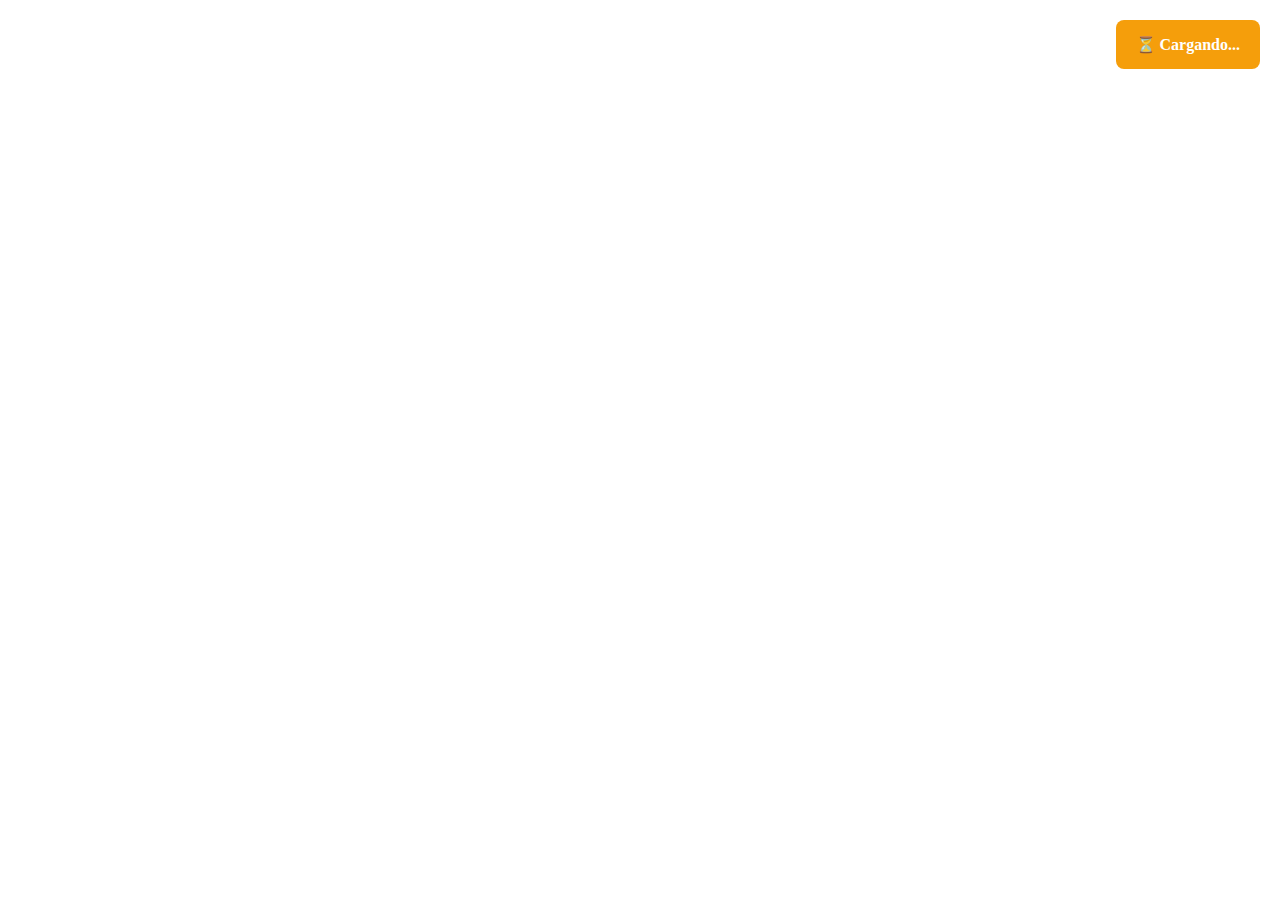
<file: babylon-test.html>
<!DOCTYPE html>
<html lang="es">
<head>
  <meta charset="UTF-8">
  <title>Botella 3D con Babylon.js</title>
  <style>
    * { margin: 0; padding: 0; }
    html, body { width: 100%; height: 100%; overflow: hidden; }
    #canvas { display: block; width: 100%; height: 100%; }
    #status {
      position: fixed;
      top: 20px;
      right: 20px;
      padding: 15px 20px;
      background: #f59e0b;
      color: white;
      border-radius: 8px;
      font-weight: bold;
      z-index: 1000;
    }
    #status.success { background: #4ade80; }
    #status.error { background: #ef4444; }
  </style>
</head>
<body>
  <canvas id="canvas"></canvas>
  <div id="status">⏳ Cargando...</div>

  <!-- Babylon.js (incluye DRACO incorporado) -->
  <script src="https://cdn.babylonjs.com/babylon.js"></script>
  <script src="https://cdn.babylonjs.com/loaders/babylonjs.loaders.min.js"></script>
  <script src="https://cdn.jsdelivr.net/npm/gsap@3.14.0/dist/gsap.min.js"></script>

  <script>
    window.addEventListener('load', () => {
      console.log('🚀 Inicializando Babylon.js...');
      
      const canvas = document.getElementById('canvas');
      const engine = new BABYLON.Engine(canvas, true);
      
      // Crear escena
      const scene = new BABYLON.Scene(engine);
      scene.clearColor = new BABYLON.Color3(0.04, 0.09, 0.06);
      
      // Cámara
      const camera = new BABYLON.ArcRotateCamera(
        'camera',
        Math.PI / 2,
        Math.PI / 2.5,
        5,
        BABYLON.Vector3.Zero(),
        scene
      );
      camera.attachControl(canvas, true);
      
      // Luces
      const light = new BABYLON.HemisphericLight('light', new BABYLON.Vector3(0, 1, 0), scene);
      light.intensity = 0.7;
      
      const pointLight = new BABYLON.PointLight('pointLight', new BABYLON.Vector3(2, 3, 2), scene);
      pointLight.intensity = 0.8;
      pointLight.range = 100;
      
      // Cargar modelo
      console.log('⏳ Cargando bottle-v1.glb (con DRACO)...');
      
      BABYLON.SceneLoader.ImportMesh(
        "",
        "",
        "bottle-v1.glb",
        scene,
        (meshes, particleSystems, skeletons, animationGroups) => {
          console.log('✅ BOTELLA CARGADA EXITOSAMENTE');
          console.log('Meshes:', meshes.length);
          
          // Obtener el modelo
          const bottle = meshes[0];
          bottle.scaling.set(2, 2, 2);
          
          document.getElementById('status').textContent = '✅ Botella cargada';
          document.getElementById('status').classList.add('success');
          
          // Animación de rotación con GSAP
          gsap.to(bottle.rotation, {
            y: Math.PI * 2,
            duration: 8,
            repeat: -1,
            ease: 'none'
          });
          
          console.log('🎉 Botella girando');
        },
        (progress) => {
          const percent = Math.round((progress.loaded / progress.total) * 100);
          if (!isNaN(percent)) {
            console.log(`📥 Progreso: ${percent}%`);
          }
        },
        (error) => {
          console.error('❌ Error al cargar:', error);
          document.getElementById('status').textContent = '❌ ' + error.message;
          document.getElementById('status').classList.add('error');
        }
      );
      
      // Render loop
      engine.runRenderLoop(() => {
        scene.render();
      });
      
      // Resize
      window.addEventListener('resize', () => {
        engine.resize();
      });
    });
  </script>
</body>
</html>
</file>
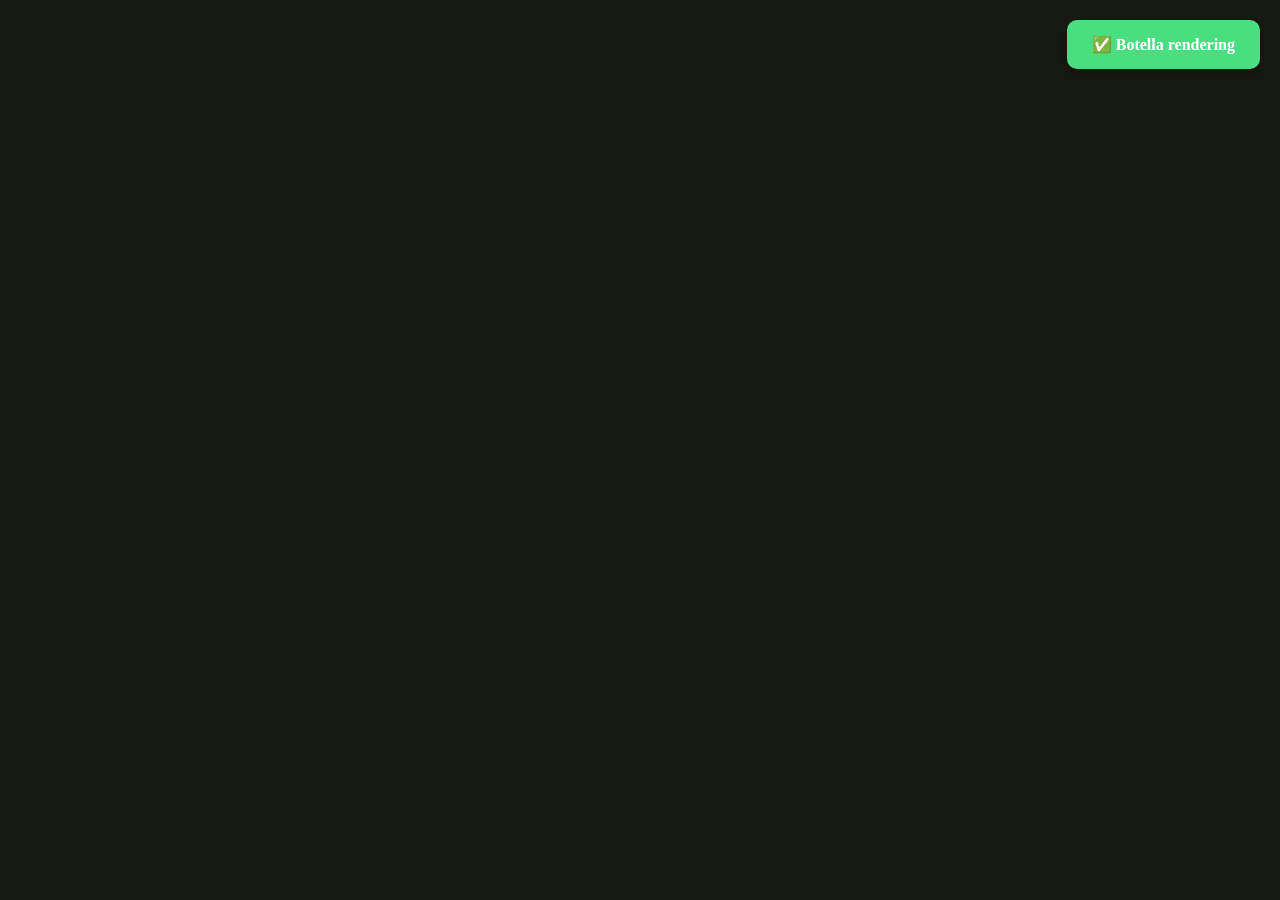
<file: webgl-bottle.html>
<!DOCTYPE html>
<html lang="es">
<head>
  <meta charset="UTF-8">
  <title>Botella 3D Krautermeister</title>
  <style>
    * { margin: 0; padding: 0; }
    html, body { width: 100%; height: 100%; }
    body { background: linear-gradient(135deg, #0a1410 0%, #1a2f26 100%); }
    canvas { display: block; width: 100%; height: 100%; }
    #status {
      position: fixed;
      top: 20px;
      right: 20px;
      padding: 15px 25px;
      background: #4ade80;
      color: white;
      border-radius: 10px;
      font-weight: bold;
      font-size: 16px;
      box-shadow: 0 4px 12px rgba(0,0,0,0.3);
    }
  </style>
</head>
<body>
  <canvas id="canvas"></canvas>
  <div id="status">✅ Botella rendering</div>

  <script>
    // WebGL Shader Vertex
    const vsSource = `
      attribute vec3 aPosition;
      attribute vec3 aNormal;
      
      uniform mat4 uMatrix;
      uniform mat4 uNormal;
      
      varying vec3 vNormal;
      varying vec3 vPosition;
      
      void main() {
        gl_Position = uMatrix * vec4(aPosition, 1.0);
        vNormal = normalize(vec3(uNormal * vec4(aNormal, 0.0)));
        vPosition = aPosition;
      }
    `;
    
    // WebGL Shader Fragment
    const fsSource = `
      precision mediump float;
      
      varying vec3 vNormal;
      varying vec3 vPosition;
      
      void main() {
        // Color verde/marrón oscuro
        vec3 color = vec3(0.15, 0.25, 0.18);
        
        // Luz simple
        vec3 light = normalize(vec3(1.0, 1.0, 1.0));
        float brightness = max(dot(vNormal, light), 0.3);
        
        // Highlights naranja
        vec3 highlight = vec3(1.0, 0.6, 0.3) * pow(brightness, 2.0) * 0.5;
        
        vec3 finalColor = color * brightness + highlight;
        
        gl_FragColor = vec4(finalColor, 1.0);
      }
    `;
    
    // Crear escena WebGL
    const canvas = document.getElementById('canvas');
    const gl = canvas.getContext('webgl');
    
    canvas.width = window.innerWidth;
    canvas.height = window.innerHeight;
    
    gl.viewport(0, 0, canvas.width, canvas.height);
    gl.clearColor(0.04, 0.09, 0.06, 1.0);
    gl.enable(gl.DEPTH_TEST);
    
    // Compilar shaders
    function compileShader(source, type) {
      const shader = gl.createShader(type);
      gl.shaderSource(shader, source);
      gl.compileShader(shader);
      if (!gl.getShaderParameter(shader, gl.COMPILE_STATUS)) {
        console.error('Shader error:', gl.getShaderInfoLog(shader));
      }
      return shader;
    }
    
    const vs = compileShader(vsSource, gl.VERTEX_SHADER);
    const fs = compileShader(fsSource, gl.FRAGMENT_SHADER);
    
    // Crear programa
    const program = gl.createProgram();
    gl.attachShader(program, vs);
    gl.attachShader(program, fs);
    gl.linkProgram(program);
    gl.useProgram(program);
    
    // Crear geometría de botella (cilindro simple)
    function createBottleGeometry() {
      const vertices = [];
      const normals = [];
      const indices = [];
      
      // Parámetros de la botella
      const segments = 32;
      const rings = 40;
      
      // Generar cilindro con forma de botella
      for (let ring = 0; ring <= rings; ring++) {
        const y = -1.5 + (ring / rings) * 3;
        
        // Radio varía según altura para forma de botella
        let radius = 0.3;
        if (ring < rings * 0.3) {
          radius = 0.15; // cuello
        } else if (ring < rings * 0.4) {
          radius = 0.15 + (ring - rings * 0.3) / (rings * 0.1) * 0.15;
        } else if (ring < rings * 0.7) {
          radius = 0.3; // barriga
        } else {
          radius = 0.3 - (ring - rings * 0.7) / (rings * 0.3) * 0.15;
        }
        
        for (let seg = 0; seg <= segments; seg++) {
          const theta = (seg / segments) * Math.PI * 2;
          const x = Math.cos(theta) * radius;
          const z = Math.sin(theta) * radius;
          
          vertices.push(x, y, z);
          
          // Normal apunta hacia afuera
          const nx = Math.cos(theta);
          const nz = Math.sin(theta);
          normals.push(nx, 0, nz);
          
          // Índices
          if (ring < rings && seg < segments) {
            const a = ring * (segments + 1) + seg;
            const b = a + 1;
            const c = a + (segments + 1);
            const d = c + 1;
            
            indices.push(a, c, b);
            indices.push(b, c, d);
          }
        }
      }
      
      const vertexBuffer = gl.createBuffer();
      gl.bindBuffer(gl.ARRAY_BUFFER, vertexBuffer);
      gl.bufferData(gl.ARRAY_BUFFER, new Float32Array(vertices), gl.STATIC_DRAW);
      
      const normalBuffer = gl.createBuffer();
      gl.bindBuffer(gl.ARRAY_BUFFER, normalBuffer);
      gl.bufferData(gl.ARRAY_BUFFER, new Float32Array(normals), gl.STATIC_DRAW);
      
      const indexBuffer = gl.createBuffer();
      gl.bindBuffer(gl.ELEMENT_ARRAY_BUFFER, indexBuffer);
      gl.bufferData(gl.ELEMENT_ARRAY_BUFFER, new Uint16Array(indices), gl.STATIC_DRAW);
      
      return {
        vertex: vertexBuffer,
        normal: normalBuffer,
        index: indexBuffer,
        count: indices.length
      };
    }
    
    const bottle = createBottleGeometry();
    
    // Preparar atributos
    const aPosition = gl.getAttribLocation(program, 'aPosition');
    const aNormal = gl.getAttribLocation(program, 'aNormal');
    const uMatrix = gl.getUniformLocation(program, 'uMatrix');
    const uNormal = gl.getUniformLocation(program, 'uNormal');
    
    // Función de matriz
    function rotationMatrix(angle) {
      const c = Math.cos(angle);
      const s = Math.sin(angle);
      return [
        c, 0, -s, 0,
        0, 1, 0, 0,
        s, 0, c, 0,
        0, 0, 0, 1
      ];
    }
    
    function perspectiveMatrix(fov, aspect, near, far) {
      const f = 1 / Math.tan(fov / 2);
      const nf = 1 / (near - far);
      return [
        f / aspect, 0, 0, 0,
        0, f, 0, 0,
        0, 0, (far + near) * nf, -1,
        0, 0, (2 * far * near) * nf, 0
      ];
    }
    
    function multiply(a, b) {
      const result = [];
      for (let i = 0; i < 4; i++) {
        for (let j = 0; j < 4; j++) {
          let sum = 0;
          for (let k = 0; k < 4; k++) {
            sum += a[i * 4 + k] * b[k * 4 + j];
          }
          result[i * 4 + j] = sum;
        }
      }
      return result;
    }
    
    // Render loop
    let angle = 0;
    function render() {
      angle += 0.01;
      
      gl.clear(gl.COLOR_BUFFER_BIT | gl.DEPTH_BUFFER_BIT);
      
      // Matrices
      const aspect = canvas.width / canvas.height;
      const perspective = perspectiveMatrix(Math.PI / 4, aspect, 0.1, 100);
      const rotation = rotationMatrix(angle);
      const matrix = multiply(perspective, rotation);
      
      // Configurar atributos
      gl.bindBuffer(gl.ARRAY_BUFFER, bottle.vertex);
      gl.vertexAttribPointer(aPosition, 3, gl.FLOAT, false, 0, 0);
      gl.enableVertexAttribArray(aPosition);
      
      gl.bindBuffer(gl.ARRAY_BUFFER, bottle.normal);
      gl.vertexAttribPointer(aNormal, 3, gl.FLOAT, false, 0, 0);
      gl.enableVertexAttribArray(aNormal);
      
      gl.bindBuffer(gl.ELEMENT_ARRAY_BUFFER, bottle.index);
      
      // Pasar matrices
      gl.uniformMatrix4fv(uMatrix, false, matrix);
      gl.uniformMatrix4fv(uNormal, false, rotation);
      
      // Dibujar
      gl.drawElements(gl.TRIANGLES, bottle.count, gl.UNSIGNED_SHORT, 0);
      
      requestAnimationFrame(render);
    }
    
    render();
    
    // Resize
    window.addEventListener('resize', () => {
      canvas.width = window.innerWidth;
      canvas.height = window.innerHeight;
      gl.viewport(0, 0, canvas.width, canvas.height);
    });
    
    console.log('✅ Botella WebGL renderizada (sin dependencias externas)');
  </script>
</body>
</html>
</file>
